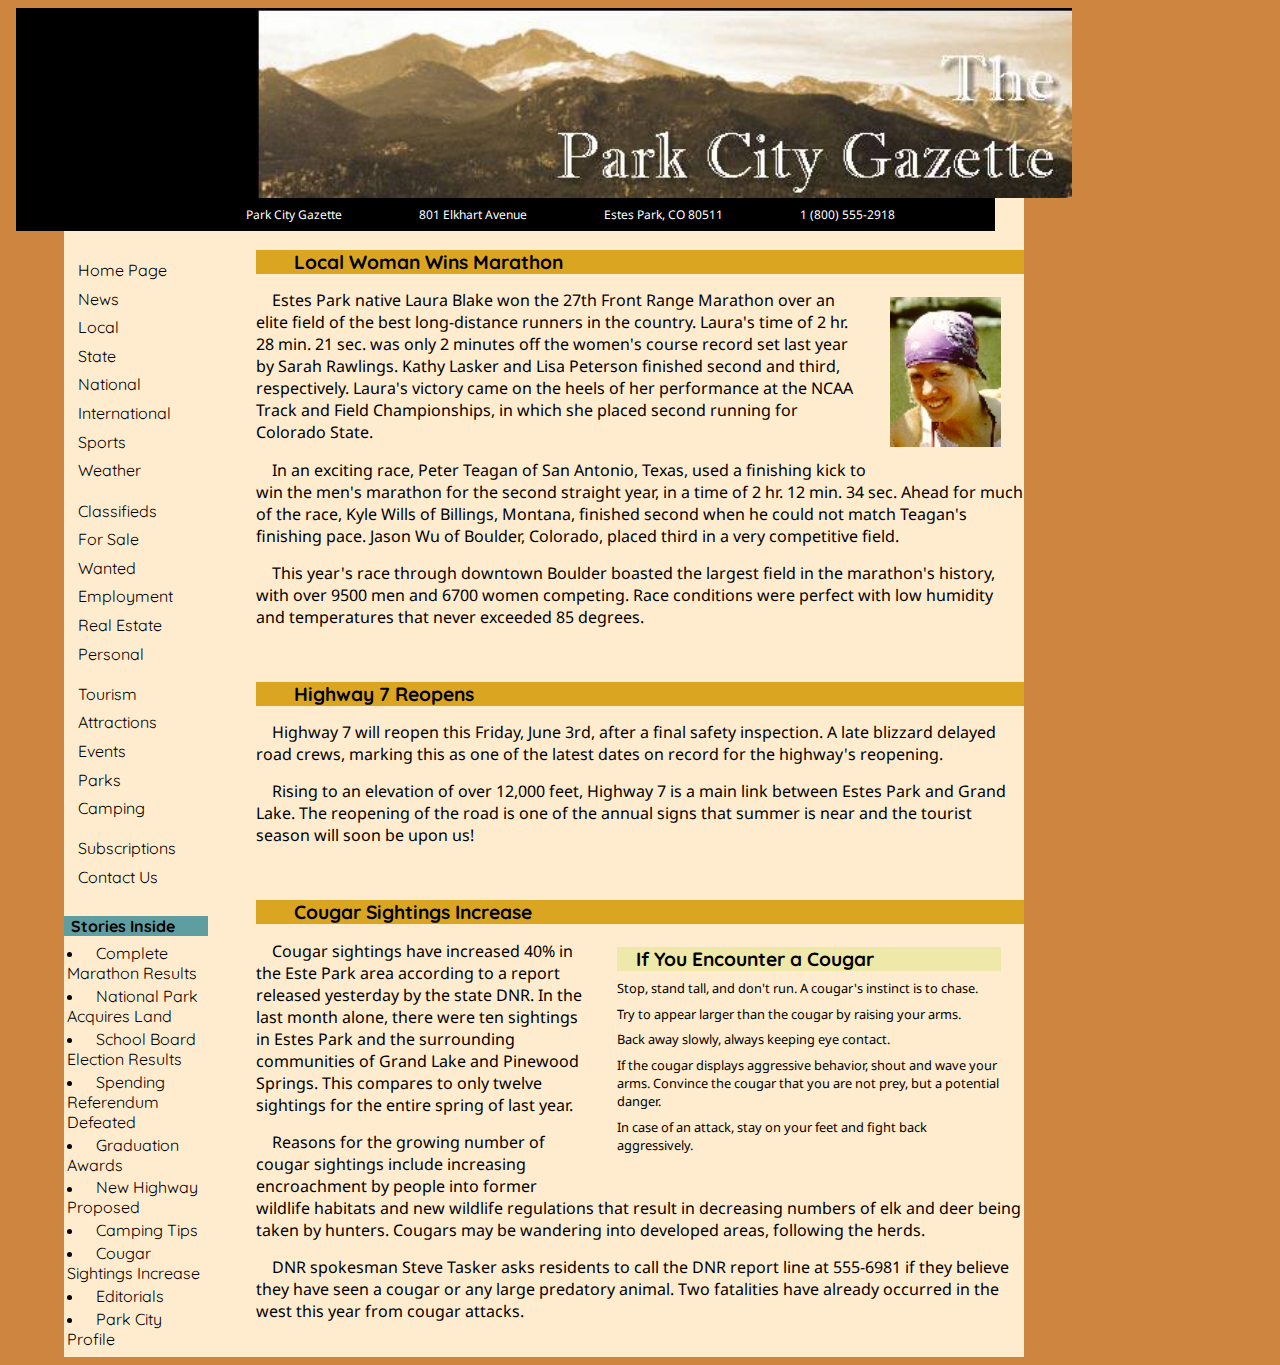
<file: DataFiles/pcg_front.html>
<!DOCTYPE html>
<html>
<head>
<!--
    New Perspectives on HTML5 and CSS3, 7th Edition
    Tutorial 3
    Case Problem 4
    
    Park City Gazette
    Author: Demitri Shakhray
    Date:   2/20/18

    Filename: pcg_front.html
   -->
   <meta charset="utf-8" />
   <title>Park City Gazette</title>
   <link href="pcg_paper.css" rel="stylesheet" />
   <style>
        @import url('https://fonts.googleapis.com/css?family=Noto+Sans|Quicksand');
    </style> 
</head>

<body>
    <header>
        <img src="pcglogo.jpg" alt="Park City Gazette" />
        <address> 
            <p> Park City Gazette </p>
            <p> 801 Elkhart Avenue </p>
            <p> Estes Park, CO 80511 </p>
            <p> 1 (800) 555-2918 </p>
        </address>
    </header>
    
    <nav class="vertical">
        <ul>
            <li><a href="#">Home Page</a></li>
            <li><a href="#">News</a></li>
            <li><a href="#">Local</a></li>
            <li><a href="#">State</a></li>
            <li><a href="#">National</a></li>
            <li><a href="#">International</a></li>
            <li><a href="#">Sports</a></li>
            <li><a href="#">Weather</a></li>

            <li class="newgroup"><a href="#">Classifieds</a></li>
            <li><a href="#">For Sale</a></li>
            <li><a href="#">Wanted</a></li>
            <li><a href="#">Employment</a></li>
            <li><a href="#">Real Estate</a></li>
            <li><a href="#">Personal</a></li>

            <li class="newgroup"><a href="#">Tourism</a></li>
            <li><a href="#">Attractions</a></li>
            <li><a href="#">Events</a></li>
            <li><a href="#">Parks</a></li>
            <li><a href="#">Camping</a></li>

            <li class="newgroup"><a href="#">Subscriptions</a></li>
            <li><a href="#">Contact Us</a></li>
        </ul>
    </nav>
    
    <section>
        <article>
            <h1> Local Woman Wins Marathon </h1>
            <img src="blake.jpg" alt="" />
            <p>Estes Park native Laura Blake won the 27th Front Range Marathon over an elite field 
            of the best long-distance runners in the country. Laura's time of 2 hr. 28 min. 21 sec. was 
            only 2 minutes off the women's course record set last year by Sarah Rawlings. Kathy Lasker 
            and Lisa Peterson finished second and third, respectively. Laura's victory came on the 
            heels of her performance at the NCAA Track and Field Championships, in which she placed 
            second running for Colorado State.</p>

            <p>In an exciting race, Peter Teagan of San Antonio, Texas, used a finishing kick to 
            win the men's marathon for the second straight year, in a time of 2 hr. 12 min. 34 sec. 
            Ahead for much of the race, Kyle Wills of Billings, Montana, finished second when he 
            could not match Teagan's finishing pace. Jason Wu of Boulder, Colorado, placed third 
            in a very competitive field.</p>

            <p>This year's race through downtown Boulder boasted the largest field in the 
            marathon's history, with over 9500 men and 6700 women competing. Race conditions 
            were perfect with low humidity and temperatures that never exceeded 85 degrees.</p>
        </article>
    </section>
    
    <section>
        <article>
            <h1> Highway 7 Reopens </h1>
            <p>Highway 7 will reopen this Friday, June 3rd, after a final safety inspection. 
            A late blizzard delayed road crews, marking this as one of the latest dates on 
            record for the highway's reopening.</p>

            <p>Rising to an elevation of over 12,000 feet, Highway 7 is a main link between Estes 
            Park and Grand Lake. The reopening of the road is one of the annual signs that 
            summer is near and the tourist season will soon be upon us!</p>
        </article>
    </section>
    
    <section>
        <article>

            <h1> Cougar Sightings Increase </h1>
            
            <aside>
                <h2> If You Encounter a Cougar </h2>
                
                <p>Stop, stand tall, and don't run. A cougar's instinct is to chase.</p>

                <p>Try to appear larger than the cougar by raising your arms.</p>

                <p>Back away slowly, always keeping eye contact.</p>

                <p>If the cougar displays aggressive behavior, shout and wave your arms. 
                Convince the cougar that you are not prey, but a potential danger.</p>

                <p>In case of an attack, stay on your feet and fight back aggressively.</p>
            </aside>
            
            <p>Cougar sightings have increased 40% in the Este Park area according to a report released yesterday by the state DNR.
            In the last month alone, there were ten sightings in Estes Park and the surrounding communities of Grand Lake and Pinewood Springs. 
            This compares to only twelve sightings for the entire spring of last year.</p>

            <p>Reasons for the growing number of cougar sightings include increasing encroachment by people into former wildlife 
            habitats and new wildlife regulations that result in decreasing numbers of elk and deer being taken by hunters. 
            Cougars may be wandering into developed areas, following the herds.</p>

            <p>DNR spokesman Steve Tasker asks residents to call the DNR report line at 555-6981 if they believe they have 
            seen a cougar or any large predatory animal. Two fatalities have already occurred in the west this year from cougar attacks.</p>
            
        </article>

    </section>

    <nav class="vertical" id="stories">
        <h2> Stories Inside </h2>
        <ul>
            <li><a href="#">Complete Marathon Results </a></li>
            <li><a href="#">National Park Acquires Land </a></li>
            <li><a href="#">School Board Election Results </a></li>
            <li><a href="#">Spending Referendum Defeated </a></li>
            <li><a href="#">Graduation Awards </a></li>
            <li><a href="#">New Highway Proposed </a></li>
            <li><a href="#">Camping Tips </a></li>
            <li><a href="#">Cougar Sightings Increase </a></li>
            <li><a href="#">Editorials </a></li>
            <li><a href="#">Park City Profile </a></li>
        </ul>
    </nav>
</body>

</html>
</file>
<file: DataFiles/pcg_paper.css>
@charset "utf-8";

/*
   New Perspectives on HTML5 and CSS3, 7th Edition
   Tutorial 3
   Case Problem 4

   Park City Gazette Style Sheet
   Author: Demitri Shakhray
   Date:   2/22/18

   Filename:         pcg_paper.css
   Supporting Files: 

*/

/* a. Layout and Design */

body {
    min-width: 640px;
    max-width: 960px;
    margin-left: 5%;
    margin-right: auto;
}

/* b. Display Properties */

img, address, nav, section {
    display: block;
}

nav > ul > li > a {
    display: block;
}

nav#stories > ul > li > a {
    display: inline;
}


/* c. Width and Height styles */

header {
    width: 100%;
}

header img {
    width: 85%;
}

address, section {
    width: 80%;
}

nav {
    width: 15%;
}

article aside, article img {
    max-width: 50%;
}

article aside {
    min-width: 35%;
}

h1, h2 {
    width: 95%%;
}

section article img {
    height: 150px;
}


/* d. Float and Clear styles */

address p {
    float: left;
}

nav.vertical {
    clear: left;
    float: left;
}

section {
    clear: right;
    float: right;
}

article img, article aside {
    float: right;
}

/* e. Container Expansion styles */

body::after {
    clear: both;
    content: "";
    display: table;
}

address::after {
    clear: both;
    content: "";
    display: table;
}


/* f. Margin, Padding, Maximum and Minimum Width styles */

header img {
    margin-left: auto;
}

address {
    min-width: 700px;
    padding: 0 2%;
    margin: 0 auto;
}

address p {
    margin: 1% auto;
    padding: 0 5%;
}

nav.vertical {
    margin: 2% 5% 0 0;
}

nav.vertical > ul {
    margin: 5% 0;
    padding: 0;
}

nav#stories > ul {
    padding-left: 2%;
}

nav.vertical > ul > li {
    margin: 2% 0;
    padding: 0;
}

nav.vertical > ul > li > a {
    padding: 2% 10%;
}

nav#stories > ul > li > a {
    padding: 5%;
}

nav.vertical > ul > li.newgroup {
    margin-top: 10%;
}

section, article p {
    margin: 2% 0;
}

h1, h2 {
    padding-left: 5%;
    margin: 0;
}

article img, article aside {
    margin: 3%;
}


/* g. Positioning styles */

header {
    position: relative;
    right: 5%;
}

header img {
    position: relative;
    left: 10%;
}

address {
    position: relative;
    left: 10%;
}


/* HTML and Body styles */

html {
    background-color: peru;
}

body {
    background-color: blanchedalmond;
    font-family: 'Noto Sans', sans-serif;
}

/* Header styles */

header {
    background-color: black;
}

header img {
    color: white;
}

header address {
    color: white;
    background-color: black;
    font-style: normal;
}

header address p {
    font-size: .75em;
}

/* Navigation Styles */

nav.vertical {
    font-family: Quicksand, sans-serif;
}

nav > ul {
    list-style-type: none;
}

nav > ul > li > a:visited, nav > ul > li > a:link {
    color: black;
    text-decoration: none;
}

nav > ul > li > a:hover, nav > ul > li > a:active {
    background-color: peru;
    color: blanchedalmond;
}



/* Story Navigation styles */

nav#stories > ul {
    list-style-type: disc;
    list-style-position: inside;
}

nav#stories > h2 {
    font-size: 1em;
    color: black;
    background-color: cadetblue;
}

nav#stories > ul > li > a:hover, nav#stories > ul > li > a:active {
    background-color: transparent;
    color: rgb(67, 109, 112);  
}

/* Section and Article styles */



article h1 {
    background-color: goldenrod;
    font-size: 1.2em;
    font-family: Quicksand, sans-serif;
}

article p {
    font-size: 1em;
    text-indent: 1em;
}


article aside {
    box-sizing: border-box;
}
    

aside h2 {
    font-size: 1.2em;
    box-sizing: border-box;
    background-color: palegoldenrod;
    font-family: Quicksand, sans-serif;
}

aside p {
    font-size: .8em;
    text-indent: 0;
}
</file>
